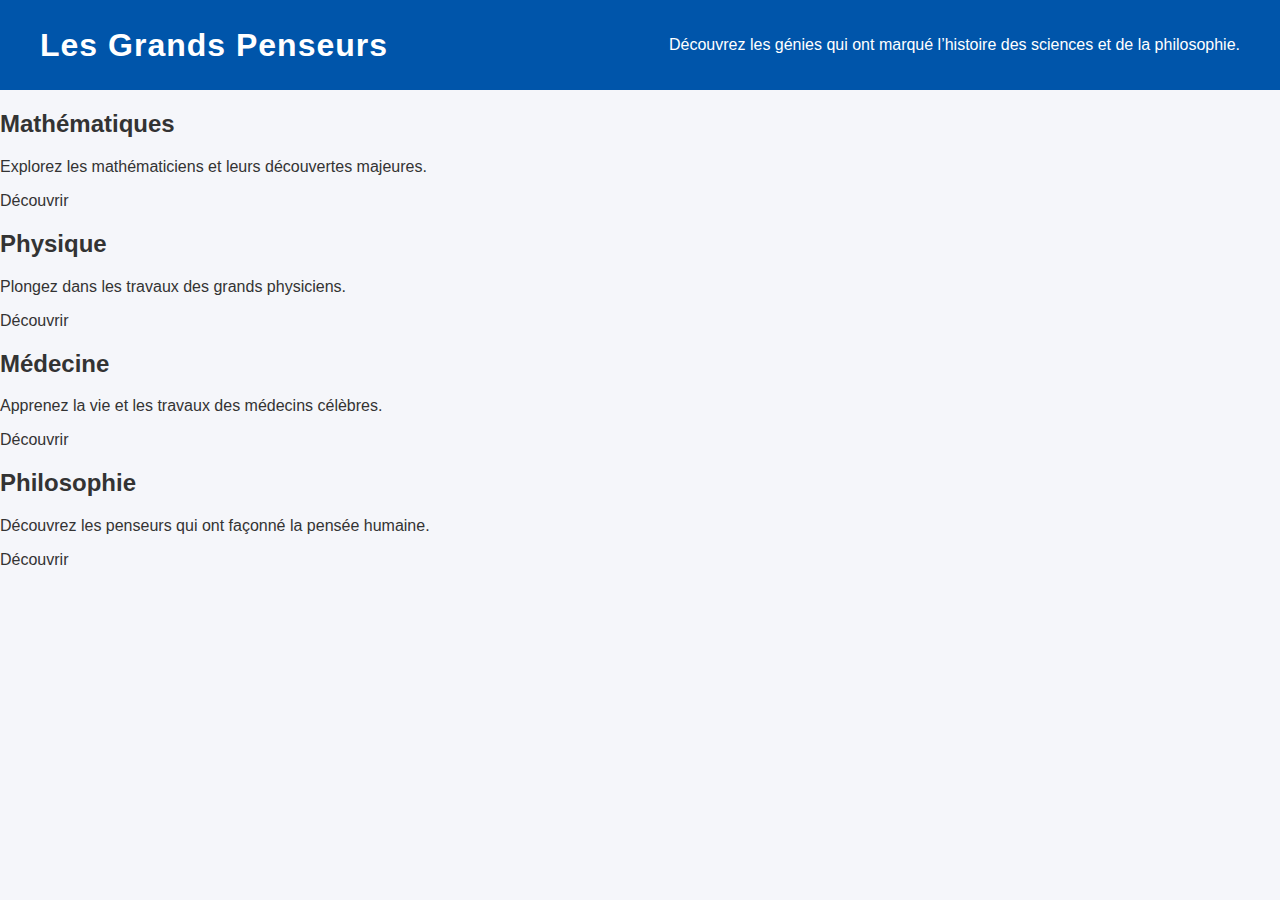
<file: index.html>
<!DOCTYPE html>
<html lang="fr">
<head>
  <meta charset="UTF-8">
  <title>Les Grands Penseurs</title>
  <meta name="description" content="Explorez les biographies et contributions des grands penseurs et scientifiques dans les domaines des mathématiques, physique, médecine et philosophie.">
  <meta name="keywords" content="grands penseurs, mathématiques, physique, médecine, philosophie, Alan Turing, Pythagore, Newton, Einstein, Avicenne, Al-Kindi">
  <link rel="stylesheet" href="styles.css">
</head>
<title>Les Grands Penseurs - Mathématiques</title>
<meta name="description" content="Découvrez les grands mathématiciens comme Alan Turing et Pythagore avec leurs contributions et biographies détaillées.">
<body>
  <div class="container">
    <header>
      <h1>Les Grands Penseurs</h1>
      <p>Découvrez les génies qui ont marqué l’histoire des sciences et de la philosophie.</p>
    </header>

    <section class="specialites">
      <div class="card">
        <h2>Mathématiques</h2>
        <p>Explorez les mathématiciens et leurs découvertes majeures.</p>
        <a href="math.html">Découvrir</a>
      </div>

      <div class="card">
        <h2>Physique</h2>
        <p>Plongez dans les travaux des grands physiciens.</p>
        <a href="physique.html">Découvrir</a>
      </div>

      <div class="card">
        <h2>Médecine</h2>
        <p>Apprenez la vie et les travaux des médecins célèbres.</p>
        <a href="medecine.html">Découvrir</a>
      </div>

      <div class="card">
        <h2>Philosophie</h2>
        <p>Découvrez les penseurs qui ont façonné la pensée humaine.</p>
        <a href="philosophie.html">Découvrir</a>
      </div>
    </section>
  </div>
</body>
</html>
</file>
<file: styles.css>
/* 🎨 STYLE GLOBAL */
body {
  margin: 0;
  font-family: 'Poppins', sans-serif;
  background-color: #f5f6fa;
  color: #333;
  overflow-x: hidden;
}

a {
  text-decoration: none;
  color: inherit;
}

/* 🔷 HEADER */
header {
  background-color: #0055aa;
  color: white;
  padding: 20px 40px;
  display: flex;
  justify-content: space-between;
  align-items: center;
  position: sticky;
  top: 0;
  z-index: 10;
  animation: slideDown 1s ease;
}

header h1 {
  margin: 0;
  font-size: 2rem;
  letter-spacing: 1px;
}

nav a {
  margin-left: 20px;
  font-weight: 600;
  transition: color 0.3s, transform 0.3s;
}

nav a:hover {
  color: #ffcc00;
  transform: scale(1.1);
}

/* 🌀 ANIMATION DU HEADER */
@keyframes slideDown {
  from { transform: translateY(-100%); opacity: 0; }
  to { transform: translateY(0); opacity: 1; }
}

/* 🌈 BANNIÈRE */
.banner {
  background: linear-gradient(135deg, #0055aa, #00b4db);
  color: white;
  text-align: center;
  padding: 90px 20px;
  animation: fadeIn 1.5s ease;
}

.banner h2 {
  font-size: 2.8rem;
  margin-bottom: 20px;
}

.banner p {
  font-size: 1.2rem;
  max-width: 600px;
  margin: 0 auto;
  opacity: 0.9;
}

/* ✨ DOMAINES */
.domaines {
  display: flex;
  flex-wrap: wrap;
  justify-content: center;
  gap: 30px;
  padding: 60px 20px;
}

.domaine, .personnage {
  background-color: white;
  width: 250px;
  padding: 20px;
  border-radius: 15px;
  box-shadow: 0 4px 10px rgba(0,0,0,0.1);
  transition: transform 0.4s ease, box-shadow 0.4s ease;
  text-align: center;
  opacity: 0;
  animation: fadeUp 1s forwards;
}

.domaine:nth-child(1) { animation-delay: 0.2s; }
.domaine:nth-child(2) { animation-delay: 0.4s; }
.domaine:nth-child(3) { animation-delay: 0.6s; }
.domaine:nth-child(4) { animation-delay: 0.8s; }

.domaine:hover, .personnage:hover {
  transform: translateY(-8px) scale(1.03);
  box-shadow: 0 8px 25px rgba(0,0,0,0.2);
}

.domaine h3, .personnage h3 {
  color: #0055aa;
  margin-bottom: 15px;
  font-weight: 600;
}

/* 🚀 BOUTONS */
.btn {
  display: inline-block;
  background-color: #0055aa;
  color: white;
  padding: 10px 15px;
  border-radius: 10px;
  margin-top: 10px;
  transition: background-color 0.3s, transform 0.3s;
}

.btn:hover {
  background-color: #ffcc00;
  color: black;
  transform: scale(1.05);
}

/* 🖼️ IMAGES DES PERSONNAGES */
.personnage img {
  width: 100%;
  border-radius: 10px;
  margin-bottom: 10px;
}

/* 🦶 FOOTER */
footer {
  background-color: #0055aa;
  color: white;
  text-align: center;
  padding: 20px;
  margin-top: 50px;
  animation: fadeIn 2s ease;
}

/* 🌟 ANIMATIONS */
@keyframes fadeIn {
  from { opacity: 0; }
  to { opacity: 1; }
}

@keyframes fadeUp {
  from {
    transform: translateY(40px);
    opacity: 0;
  }
  to {
    transform: translateY(0);
    opacity: 1;
  }
}
</file>
